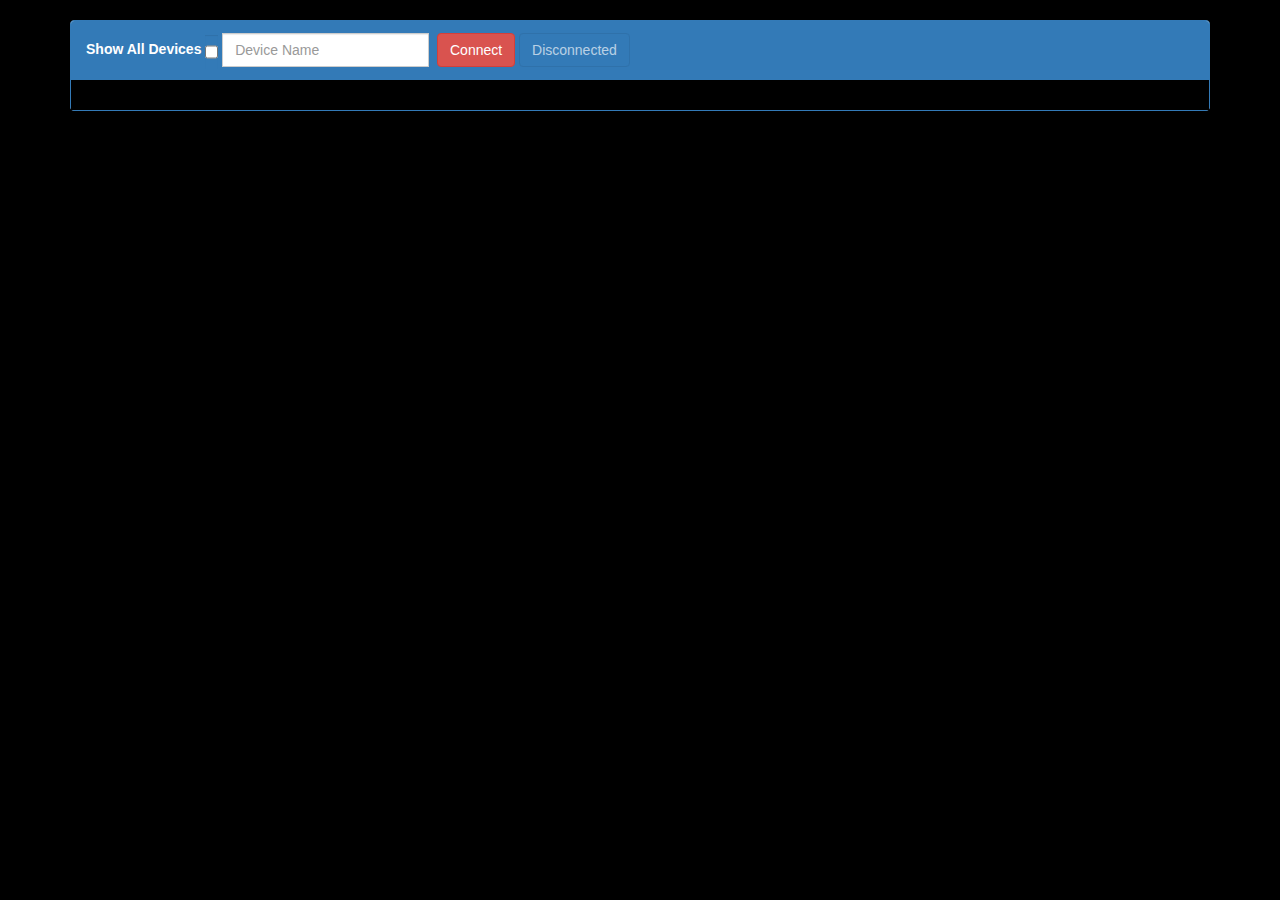
<file: htdocs/repl/index.html>
<!DOCTYPE html>
<html lang="en">

<head>
    <meta charset="utf-8">
    <meta http-equiv="X-UA-Compatible" content="IE=edge">
    <meta name="viewport" content="width=device-width, initial-scale=1">
    <title>MicroPython WebBluetooth REPL</title>
    <link href="/htdocs/repl/css/bootstrap.css" rel="stylesheet">
    <link href="/htdocs/repl/css/xterm.css" rel="stylesheet">
    <link href="/htdocs/repl/css/toastr.css" rel="stylesheet">
    <link href="/htdocs/repl/index.css" rel="stylesheet">
</head>

<body>

    <div class="container">
        <div class="row">
            <div class="col-md-offset-0 col-md-12">
                <div class="panel panel-primary">
                    <div class="panel-heading">
                        <form class="form-inline">
                            <div class="form-group">
                                <label for="all_devices">Show All Devices</label>
                                <div class="input-group">
                                    <div class="checkbox">
                                        <input type="checkbox" id="all_devices" class="form-control">
                                    </div>
                                </div>

                                <div class="input-group">
                                    <input type="text" id="name" class="form-control" placeholder="Device Name">
                                </div>
                                <div class="input-group">
                                    <input type="hidden" id="service" class="form-control" placeholder="Service Name">
                                </div>
                                <div class="input-group">
                                    <button id="connection" class="btn btn-danger" type="button">Connect</button>
                                </div>
                                <div class="input-group">
                                    <button id="connections_time" class="btn btn-primary" disabled="disabled">Disconnected</button>
                                </div>
                            </div>
                        </form>
                    </div>
                    <div class="panel-body" style="background-color: #000000;">
                        <div id="terminal"></div>
                    </div>
                </div>
            </div>
        </div>
    </div>

    <script type="text/javascript" src="/htdocs/repl/js/jquery-3.2.1.js"></script>
    <script type="text/javascript" src="/htdocs/repl/js/xterm.js"></script>
    <script type="text/javascript" src="/htdocs/repl/js/object-observer.js"></script>
    <script type="text/javascript" src="/htdocs/repl/js/bootstrap.js"></script>
    <script type="text/javascript" src="/htdocs/repl/js/moment.js"></script>
    <script type="text/javascript" src="/htdocs/repl/js/moment-timer.js"></script>
    <script type="text/javascript" src="/htdocs/repl/js/toastr.js"></script>
    <script type="text/javascript" src="/htdocs/repl/js/lodash.js"></script>
    <script type="text/javascript" src="/htdocs/repl/index.js"></script>

</body>

</html>
</file>
<file: htdocs/repl/css/xterm.css>
/**
 * xterm.js: xterm, in the browser
 * Copyright (c) 2014-2016, SourceLair Private Company (www.sourcelair.com (MIT License)
 * Copyright (c) 2012-2013, Christopher Jeffrey (MIT License)
 * https://github.com/chjj/term.js
 *
 * Permission is hereby granted, free of charge, to any person obtaining a copy
 * of this software and associated documentation files (the "Software"), to deal
 * in the Software without restriction, including without limitation the rights
 * to use, copy, modify, merge, publish, distribute, sublicense, and/or sell
 * copies of the Software, and to permit persons to whom the Software is
 * furnished to do so, subject to the following conditions:
 *
 * The above copyright notice and this permission notice shall be included in
 * all copies or substantial portions of the Software.
 *
 * THE SOFTWARE IS PROVIDED "AS IS", WITHOUT WARRANTY OF ANY KIND, EXPRESS OR
 * IMPLIED, INCLUDING BUT NOT LIMITED TO THE WARRANTIES OF MERCHANTABILITY,
 * FITNESS FOR A PARTICULAR PURPOSE AND NONINFRINGEMENT. IN NO EVENT SHALL THE
 * AUTHORS OR COPYRIGHT HOLDERS BE LIABLE FOR ANY CLAIM, DAMAGES OR OTHER
 * LIABILITY, WHETHER IN AN ACTION OF CONTRACT, TORT OR OTHERWISE, ARISING FROM,
 * OUT OF OR IN CONNECTION WITH THE SOFTWARE OR THE USE OR OTHER DEALINGS IN
 * THE SOFTWARE.
 *
 * Originally forked from (with the author's permission):
 *   Fabrice Bellard's javascript vt100 for jslinux:
 *   http://bellard.org/jslinux/
 *   Copyright (c) 2011 Fabrice Bellard
 *   The original design remains. The terminal itself
 *   has been extended to include xterm CSI codes, among
 *   other features.
 */

/*
 *  Default style for xterm.js
 */

.terminal {
    background-color: #000;
    color: #fff;
    font-family: courier-new, courier, monospace;
    font-feature-settings: "liga" 0;
    position: relative;
    user-select: none;
    -ms-user-select: none;
    -webkit-user-select: none;
}

.terminal.focus,
.terminal:focus {
    outline: none;
}

.terminal .xterm-helpers {
    position: absolute;
    top: 0;
}

.terminal .xterm-helper-textarea {
    /*
     * HACK: to fix IE's blinking cursor
     * Move textarea out of the screen to the far left, so that the cursor is not visible.
     */
    position: absolute;
    opacity: 0;
    left: -9999em;
    top: 0;
    width: 0;
    height: 0;
    z-index: -10;
    /** Prevent wrapping so the IME appears against the textarea at the correct position */
    white-space: nowrap;
    overflow: hidden;
    resize: none;
}

.terminal a {
    color: inherit;
    text-decoration: none;
}

.terminal a:hover {
    cursor: pointer;
    text-decoration: underline;
}

.terminal a.xterm-invalid-link:hover {
    cursor: text;
    text-decoration: none;
}

.terminal .terminal-cursor {
    position: relative;
}

.terminal:not(.focus) .terminal-cursor {
    outline: 1px solid #fff;
    outline-offset: -1px;
}

.terminal.xterm-cursor-style-block.focus:not(.xterm-cursor-blink-on) .terminal-cursor {
    background-color: #fff;
    color: #000;
}

.terminal.focus.xterm-cursor-style-bar:not(.xterm-cursor-blink-on) .terminal-cursor::before,
.terminal.focus.xterm-cursor-style-underline:not(.xterm-cursor-blink-on) .terminal-cursor::before {
    content: '';
    position: absolute;
    background-color: #fff;
}

.terminal.focus.xterm-cursor-style-bar:not(.xterm-cursor-blink-on) .terminal-cursor::before {
    top: 0;
    left: 0;
    bottom: 0;
    width: 1px;
}

.terminal.focus.xterm-cursor-style-underline:not(.xterm-cursor-blink-on) .terminal-cursor::before {
    bottom: 0;
    left: 0;
    right: 0;
    height: 1px;
}

.terminal .composition-view {
    background: #000;
    color: #FFF;
    display: none;
    position: absolute;
    white-space: nowrap;
    z-index: 1;
}

.terminal .composition-view.active {
    display: block;
}

.terminal .xterm-viewport {
    /* On OS X this is required in order for the scroll bar to appear fully opaque */
    background-color: #000;
    overflow-y: scroll;
}

.terminal .xterm-wide-char,
.terminal .xterm-normal-char {
    display: inline-block;
}

.terminal .xterm-rows {
    position: absolute;
    left: 0;
    top: 0;
}

.terminal .xterm-rows > div {
    /* Lines containing spans and text nodes ocassionally wrap despite being the same width (#327) */
    white-space: nowrap;
}

.terminal .xterm-scroll-area {
    visibility: hidden;
}

.terminal .xterm-char-measure-element {
    display: inline-block;
    visibility: hidden;
    position: absolute;
    left: -9999em;
}

.terminal.enable-mouse-events {
    /* When mouse events are enabled (eg. tmux), revert to the standard pointer cursor */
    cursor: default;
}

.terminal .xterm-selection {
    position: absolute;
    top: 0;
    left: 0;
    z-index: 1;
    opacity: 0.3;
    pointer-events: none;
}

.terminal .xterm-selection div {
    position: absolute;
    background-color: #fff;
}

/*
 *  Determine default colors for xterm.js
 */
.terminal .xterm-bold {
    font-weight: bold;
}

.terminal .xterm-underline {
    text-decoration: underline;
}

.terminal .xterm-blink {
    text-decoration: blink;
}

.terminal .xterm-blink.xterm-underline {
    text-decoration: blink underline;
}

.terminal .xterm-hidden {
    visibility: hidden;
}

.terminal .xterm-color-0 {
    color: #2e3436;
}

.terminal .xterm-bg-color-0 {
    background-color: #2e3436;
}

.terminal .xterm-color-1 {
    color: #cc0000;
}

.terminal .xterm-bg-color-1 {
    background-color: #cc0000;
}

.terminal .xterm-color-2 {
    color: #4e9a06;
}

.terminal .xterm-bg-color-2 {
    background-color: #4e9a06;
}

.terminal .xterm-color-3 {
    color: #c4a000;
}

.terminal .xterm-bg-color-3 {
    background-color: #c4a000;
}

.terminal .xterm-color-4 {
    color: #3465a4;
}

.terminal .xterm-bg-color-4 {
    background-color: #3465a4;
}

.terminal .xterm-color-5 {
    color: #75507b;
}

.terminal .xterm-bg-color-5 {
    background-color: #75507b;
}

.terminal .xterm-color-6 {
    color: #06989a;
}

.terminal .xterm-bg-color-6 {
    background-color: #06989a;
}

.terminal .xterm-color-7 {
    color: #d3d7cf;
}

.terminal .xterm-bg-color-7 {
    background-color: #d3d7cf;
}

.terminal .xterm-color-8 {
    color: #555753;
}

.terminal .xterm-bg-color-8 {
    background-color: #555753;
}

.terminal .xterm-color-9 {
    color: #ef2929;
}

.terminal .xterm-bg-color-9 {
    background-color: #ef2929;
}

.terminal .xterm-color-10 {
    color: #8ae234;
}

.terminal .xterm-bg-color-10 {
    background-color: #8ae234;
}

.terminal .xterm-color-11 {
    color: #fce94f;
}

.terminal .xterm-bg-color-11 {
    background-color: #fce94f;
}

.terminal .xterm-color-12 {
    color: #729fcf;
}

.terminal .xterm-bg-color-12 {
    background-color: #729fcf;
}

.terminal .xterm-color-13 {
    color: #ad7fa8;
}

.terminal .xterm-bg-color-13 {
    background-color: #ad7fa8;
}

.terminal .xterm-color-14 {
    color: #34e2e2;
}

.terminal .xterm-bg-color-14 {
    background-color: #34e2e2;
}

.terminal .xterm-color-15 {
    color: #eeeeec;
}

.terminal .xterm-bg-color-15 {
    background-color: #eeeeec;
}

.terminal .xterm-color-16 {
    color: #000000;
}

.terminal .xterm-bg-color-16 {
    background-color: #000000;
}

.terminal .xterm-color-17 {
    color: #00005f;
}

.terminal .xterm-bg-color-17 {
    background-color: #00005f;
}

.terminal .xterm-color-18 {
    color: #000087;
}

.terminal .xterm-bg-color-18 {
    background-color: #000087;
}

.terminal .xterm-color-19 {
    color: #0000af;
}

.terminal .xterm-bg-color-19 {
    background-color: #0000af;
}

.terminal .xterm-color-20 {
    color: #0000d7;
}

.terminal .xterm-bg-color-20 {
    background-color: #0000d7;
}

.terminal .xterm-color-21 {
    color: #0000ff;
}

.terminal .xterm-bg-color-21 {
    background-color: #0000ff;
}

.terminal .xterm-color-22 {
    color: #005f00;
}

.terminal .xterm-bg-color-22 {
    background-color: #005f00;
}

.terminal .xterm-color-23 {
    color: #005f5f;
}

.terminal .xterm-bg-color-23 {
    background-color: #005f5f;
}

.terminal .xterm-color-24 {
    color: #005f87;
}

.terminal .xterm-bg-color-24 {
    background-color: #005f87;
}

.terminal .xterm-color-25 {
    color: #005faf;
}

.terminal .xterm-bg-color-25 {
    background-color: #005faf;
}

.terminal .xterm-color-26 {
    color: #005fd7;
}

.terminal .xterm-bg-color-26 {
    background-color: #005fd7;
}

.terminal .xterm-color-27 {
    color: #005fff;
}

.terminal .xterm-bg-color-27 {
    background-color: #005fff;
}

.terminal .xterm-color-28 {
    color: #008700;
}

.terminal .xterm-bg-color-28 {
    background-color: #008700;
}

.terminal .xterm-color-29 {
    color: #00875f;
}

.terminal .xterm-bg-color-29 {
    background-color: #00875f;
}

.terminal .xterm-color-30 {
    color: #008787;
}

.terminal .xterm-bg-color-30 {
    background-color: #008787;
}

.terminal .xterm-color-31 {
    color: #0087af;
}

.terminal .xterm-bg-color-31 {
    background-color: #0087af;
}

.terminal .xterm-color-32 {
    color: #0087d7;
}

.terminal .xterm-bg-color-32 {
    background-color: #0087d7;
}

.terminal .xterm-color-33 {
    color: #0087ff;
}

.terminal .xterm-bg-color-33 {
    background-color: #0087ff;
}

.terminal .xterm-color-34 {
    color: #00af00;
}

.terminal .xterm-bg-color-34 {
    background-color: #00af00;
}

.terminal .xterm-color-35 {
    color: #00af5f;
}

.terminal .xterm-bg-color-35 {
    background-color: #00af5f;
}

.terminal .xterm-color-36 {
    color: #00af87;
}

.terminal .xterm-bg-color-36 {
    background-color: #00af87;
}

.terminal .xterm-color-37 {
    color: #00afaf;
}

.terminal .xterm-bg-color-37 {
    background-color: #00afaf;
}

.terminal .xterm-color-38 {
    color: #00afd7;
}

.terminal .xterm-bg-color-38 {
    background-color: #00afd7;
}

.terminal .xterm-color-39 {
    color: #00afff;
}

.terminal .xterm-bg-color-39 {
    background-color: #00afff;
}

.terminal .xterm-color-40 {
    color: #00d700;
}

.terminal .xterm-bg-color-40 {
    background-color: #00d700;
}

.terminal .xterm-color-41 {
    color: #00d75f;
}

.terminal .xterm-bg-color-41 {
    background-color: #00d75f;
}

.terminal .xterm-color-42 {
    color: #00d787;
}

.terminal .xterm-bg-color-42 {
    background-color: #00d787;
}

.terminal .xterm-color-43 {
    color: #00d7af;
}

.terminal .xterm-bg-color-43 {
    background-color: #00d7af;
}

.terminal .xterm-color-44 {
    color: #00d7d7;
}

.terminal .xterm-bg-color-44 {
    background-color: #00d7d7;
}

.terminal .xterm-color-45 {
    color: #00d7ff;
}

.terminal .xterm-bg-color-45 {
    background-color: #00d7ff;
}

.terminal .xterm-color-46 {
    color: #00ff00;
}

.terminal .xterm-bg-color-46 {
    background-color: #00ff00;
}

.terminal .xterm-color-47 {
    color: #00ff5f;
}

.terminal .xterm-bg-color-47 {
    background-color: #00ff5f;
}

.terminal .xterm-color-48 {
    color: #00ff87;
}

.terminal .xterm-bg-color-48 {
    background-color: #00ff87;
}

.terminal .xterm-color-49 {
    color: #00ffaf;
}

.terminal .xterm-bg-color-49 {
    background-color: #00ffaf;
}

.terminal .xterm-color-50 {
    color: #00ffd7;
}

.terminal .xterm-bg-color-50 {
    background-color: #00ffd7;
}

.terminal .xterm-color-51 {
    color: #00ffff;
}

.terminal .xterm-bg-color-51 {
    background-color: #00ffff;
}

.terminal .xterm-color-52 {
    color: #5f0000;
}

.terminal .xterm-bg-color-52 {
    background-color: #5f0000;
}

.terminal .xterm-color-53 {
    color: #5f005f;
}

.terminal .xterm-bg-color-53 {
    background-color: #5f005f;
}

.terminal .xterm-color-54 {
    color: #5f0087;
}

.terminal .xterm-bg-color-54 {
    background-color: #5f0087;
}

.terminal .xterm-color-55 {
    color: #5f00af;
}

.terminal .xterm-bg-color-55 {
    background-color: #5f00af;
}

.terminal .xterm-color-56 {
    color: #5f00d7;
}

.terminal .xterm-bg-color-56 {
    background-color: #5f00d7;
}

.terminal .xterm-color-57 {
    color: #5f00ff;
}

.terminal .xterm-bg-color-57 {
    background-color: #5f00ff;
}

.terminal .xterm-color-58 {
    color: #5f5f00;
}

.terminal .xterm-bg-color-58 {
    background-color: #5f5f00;
}

.terminal .xterm-color-59 {
    color: #5f5f5f;
}

.terminal .xterm-bg-color-59 {
    background-color: #5f5f5f;
}

.terminal .xterm-color-60 {
    color: #5f5f87;
}

.terminal .xterm-bg-color-60 {
    background-color: #5f5f87;
}

.terminal .xterm-color-61 {
    color: #5f5faf;
}

.terminal .xterm-bg-color-61 {
    background-color: #5f5faf;
}

.terminal .xterm-color-62 {
    color: #5f5fd7;
}

.terminal .xterm-bg-color-62 {
    background-color: #5f5fd7;
}

.terminal .xterm-color-63 {
    color: #5f5fff;
}

.terminal .xterm-bg-color-63 {
    background-color: #5f5fff;
}

.terminal .xterm-color-64 {
    color: #5f8700;
}

.terminal .xterm-bg-color-64 {
    background-color: #5f8700;
}

.terminal .xterm-color-65 {
    color: #5f875f;
}

.terminal .xterm-bg-color-65 {
    background-color: #5f875f;
}

.terminal .xterm-color-66 {
    color: #5f8787;
}

.terminal .xterm-bg-color-66 {
    background-color: #5f8787;
}

.terminal .xterm-color-67 {
    color: #5f87af;
}

.terminal .xterm-bg-color-67 {
    background-color: #5f87af;
}

.terminal .xterm-color-68 {
    color: #5f87d7;
}

.terminal .xterm-bg-color-68 {
    background-color: #5f87d7;
}

.terminal .xterm-color-69 {
    color: #5f87ff;
}

.terminal .xterm-bg-color-69 {
    background-color: #5f87ff;
}

.terminal .xterm-color-70 {
    color: #5faf00;
}

.terminal .xterm-bg-color-70 {
    background-color: #5faf00;
}

.terminal .xterm-color-71 {
    color: #5faf5f;
}

.terminal .xterm-bg-color-71 {
    background-color: #5faf5f;
}

.terminal .xterm-color-72 {
    color: #5faf87;
}

.terminal .xterm-bg-color-72 {
    background-color: #5faf87;
}

.terminal .xterm-color-73 {
    color: #5fafaf;
}

.terminal .xterm-bg-color-73 {
    background-color: #5fafaf;
}

.terminal .xterm-color-74 {
    color: #5fafd7;
}

.terminal .xterm-bg-color-74 {
    background-color: #5fafd7;
}

.terminal .xterm-color-75 {
    color: #5fafff;
}

.terminal .xterm-bg-color-75 {
    background-color: #5fafff;
}

.terminal .xterm-color-76 {
    color: #5fd700;
}

.terminal .xterm-bg-color-76 {
    background-color: #5fd700;
}

.terminal .xterm-color-77 {
    color: #5fd75f;
}

.terminal .xterm-bg-color-77 {
    background-color: #5fd75f;
}

.terminal .xterm-color-78 {
    color: #5fd787;
}

.terminal .xterm-bg-color-78 {
    background-color: #5fd787;
}

.terminal .xterm-color-79 {
    color: #5fd7af;
}

.terminal .xterm-bg-color-79 {
    background-color: #5fd7af;
}

.terminal .xterm-color-80 {
    color: #5fd7d7;
}

.terminal .xterm-bg-color-80 {
    background-color: #5fd7d7;
}

.terminal .xterm-color-81 {
    color: #5fd7ff;
}

.terminal .xterm-bg-color-81 {
    background-color: #5fd7ff;
}

.terminal .xterm-color-82 {
    color: #5fff00;
}

.terminal .xterm-bg-color-82 {
    background-color: #5fff00;
}

.terminal .xterm-color-83 {
    color: #5fff5f;
}

.terminal .xterm-bg-color-83 {
    background-color: #5fff5f;
}

.terminal .xterm-color-84 {
    color: #5fff87;
}

.terminal .xterm-bg-color-84 {
    background-color: #5fff87;
}

.terminal .xterm-color-85 {
    color: #5fffaf;
}

.terminal .xterm-bg-color-85 {
    background-color: #5fffaf;
}

.terminal .xterm-color-86 {
    color: #5fffd7;
}

.terminal .xterm-bg-color-86 {
    background-color: #5fffd7;
}

.terminal .xterm-color-87 {
    color: #5fffff;
}

.terminal .xterm-bg-color-87 {
    background-color: #5fffff;
}

.terminal .xterm-color-88 {
    color: #870000;
}

.terminal .xterm-bg-color-88 {
    background-color: #870000;
}

.terminal .xterm-color-89 {
    color: #87005f;
}

.terminal .xterm-bg-color-89 {
    background-color: #87005f;
}

.terminal .xterm-color-90 {
    color: #870087;
}

.terminal .xterm-bg-color-90 {
    background-color: #870087;
}

.terminal .xterm-color-91 {
    color: #8700af;
}

.terminal .xterm-bg-color-91 {
    background-color: #8700af;
}

.terminal .xterm-color-92 {
    color: #8700d7;
}

.terminal .xterm-bg-color-92 {
    background-color: #8700d7;
}

.terminal .xterm-color-93 {
    color: #8700ff;
}

.terminal .xterm-bg-color-93 {
    background-color: #8700ff;
}

.terminal .xterm-color-94 {
    color: #875f00;
}

.terminal .xterm-bg-color-94 {
    background-color: #875f00;
}

.terminal .xterm-color-95 {
    color: #875f5f;
}

.terminal .xterm-bg-color-95 {
    background-color: #875f5f;
}

.terminal .xterm-color-96 {
    color: #875f87;
}

.terminal .xterm-bg-color-96 {
    background-color: #875f87;
}

.terminal .xterm-color-97 {
    color: #875faf;
}

.terminal .xterm-bg-color-97 {
    background-color: #875faf;
}

.terminal .xterm-color-98 {
    color: #875fd7;
}

.terminal .xterm-bg-color-98 {
    background-color: #875fd7;
}

.terminal .xterm-color-99 {
    color: #875fff;
}

.terminal .xterm-bg-color-99 {
    background-color: #875fff;
}

.terminal .xterm-color-100 {
    color: #878700;
}

.terminal .xterm-bg-color-100 {
    background-color: #878700;
}

.terminal .xterm-color-101 {
    color: #87875f;
}

.terminal .xterm-bg-color-101 {
    background-color: #87875f;
}

.terminal .xterm-color-102 {
    color: #878787;
}

.terminal .xterm-bg-color-102 {
    background-color: #878787;
}

.terminal .xterm-color-103 {
    color: #8787af;
}

.terminal .xterm-bg-color-103 {
    background-color: #8787af;
}

.terminal .xterm-color-104 {
    color: #8787d7;
}

.terminal .xterm-bg-color-104 {
    background-color: #8787d7;
}

.terminal .xterm-color-105 {
    color: #8787ff;
}

.terminal .xterm-bg-color-105 {
    background-color: #8787ff;
}

.terminal .xterm-color-106 {
    color: #87af00;
}

.terminal .xterm-bg-color-106 {
    background-color: #87af00;
}

.terminal .xterm-color-107 {
    color: #87af5f;
}

.terminal .xterm-bg-color-107 {
    background-color: #87af5f;
}

.terminal .xterm-color-108 {
    color: #87af87;
}

.terminal .xterm-bg-color-108 {
    background-color: #87af87;
}

.terminal .xterm-color-109 {
    color: #87afaf;
}

.terminal .xterm-bg-color-109 {
    background-color: #87afaf;
}

.terminal .xterm-color-110 {
    color: #87afd7;
}

.terminal .xterm-bg-color-110 {
    background-color: #87afd7;
}

.terminal .xterm-color-111 {
    color: #87afff;
}

.terminal .xterm-bg-color-111 {
    background-color: #87afff;
}

.terminal .xterm-color-112 {
    color: #87d700;
}

.terminal .xterm-bg-color-112 {
    background-color: #87d700;
}

.terminal .xterm-color-113 {
    color: #87d75f;
}

.terminal .xterm-bg-color-113 {
    background-color: #87d75f;
}

.terminal .xterm-color-114 {
    color: #87d787;
}

.terminal .xterm-bg-color-114 {
    background-color: #87d787;
}

.terminal .xterm-color-115 {
    color: #87d7af;
}

.terminal .xterm-bg-color-115 {
    background-color: #87d7af;
}

.terminal .xterm-color-116 {
    color: #87d7d7;
}

.terminal .xterm-bg-color-116 {
    background-color: #87d7d7;
}

.terminal .xterm-color-117 {
    color: #87d7ff;
}

.terminal .xterm-bg-color-117 {
    background-color: #87d7ff;
}

.terminal .xterm-color-118 {
    color: #87ff00;
}

.terminal .xterm-bg-color-118 {
    background-color: #87ff00;
}

.terminal .xterm-color-119 {
    color: #87ff5f;
}

.terminal .xterm-bg-color-119 {
    background-color: #87ff5f;
}

.terminal .xterm-color-120 {
    color: #87ff87;
}

.terminal .xterm-bg-color-120 {
    background-color: #87ff87;
}

.terminal .xterm-color-121 {
    color: #87ffaf;
}

.terminal .xterm-bg-color-121 {
    background-color: #87ffaf;
}

.terminal .xterm-color-122 {
    color: #87ffd7;
}

.terminal .xterm-bg-color-122 {
    background-color: #87ffd7;
}

.terminal .xterm-color-123 {
    color: #87ffff;
}

.terminal .xterm-bg-color-123 {
    background-color: #87ffff;
}

.terminal .xterm-color-124 {
    color: #af0000;
}

.terminal .xterm-bg-color-124 {
    background-color: #af0000;
}

.terminal .xterm-color-125 {
    color: #af005f;
}

.terminal .xterm-bg-color-125 {
    background-color: #af005f;
}

.terminal .xterm-color-126 {
    color: #af0087;
}

.terminal .xterm-bg-color-126 {
    background-color: #af0087;
}

.terminal .xterm-color-127 {
    color: #af00af;
}

.terminal .xterm-bg-color-127 {
    background-color: #af00af;
}

.terminal .xterm-color-128 {
    color: #af00d7;
}

.terminal .xterm-bg-color-128 {
    background-color: #af00d7;
}

.terminal .xterm-color-129 {
    color: #af00ff;
}

.terminal .xterm-bg-color-129 {
    background-color: #af00ff;
}

.terminal .xterm-color-130 {
    color: #af5f00;
}

.terminal .xterm-bg-color-130 {
    background-color: #af5f00;
}

.terminal .xterm-color-131 {
    color: #af5f5f;
}

.terminal .xterm-bg-color-131 {
    background-color: #af5f5f;
}

.terminal .xterm-color-132 {
    color: #af5f87;
}

.terminal .xterm-bg-color-132 {
    background-color: #af5f87;
}

.terminal .xterm-color-133 {
    color: #af5faf;
}

.terminal .xterm-bg-color-133 {
    background-color: #af5faf;
}

.terminal .xterm-color-134 {
    color: #af5fd7;
}

.terminal .xterm-bg-color-134 {
    background-color: #af5fd7;
}

.terminal .xterm-color-135 {
    color: #af5fff;
}

.terminal .xterm-bg-color-135 {
    background-color: #af5fff;
}

.terminal .xterm-color-136 {
    color: #af8700;
}

.terminal .xterm-bg-color-136 {
    background-color: #af8700;
}

.terminal .xterm-color-137 {
    color: #af875f;
}

.terminal .xterm-bg-color-137 {
    background-color: #af875f;
}

.terminal .xterm-color-138 {
    color: #af8787;
}

.terminal .xterm-bg-color-138 {
    background-color: #af8787;
}

.terminal .xterm-color-139 {
    color: #af87af;
}

.terminal .xterm-bg-color-139 {
    background-color: #af87af;
}

.terminal .xterm-color-140 {
    color: #af87d7;
}

.terminal .xterm-bg-color-140 {
    background-color: #af87d7;
}

.terminal .xterm-color-141 {
    color: #af87ff;
}

.terminal .xterm-bg-color-141 {
    background-color: #af87ff;
}

.terminal .xterm-color-142 {
    color: #afaf00;
}

.terminal .xterm-bg-color-142 {
    background-color: #afaf00;
}

.terminal .xterm-color-143 {
    color: #afaf5f;
}

.terminal .xterm-bg-color-143 {
    background-color: #afaf5f;
}

.terminal .xterm-color-144 {
    color: #afaf87;
}

.terminal .xterm-bg-color-144 {
    background-color: #afaf87;
}

.terminal .xterm-color-145 {
    color: #afafaf;
}

.terminal .xterm-bg-color-145 {
    background-color: #afafaf;
}

.terminal .xterm-color-146 {
    color: #afafd7;
}

.terminal .xterm-bg-color-146 {
    background-color: #afafd7;
}

.terminal .xterm-color-147 {
    color: #afafff;
}

.terminal .xterm-bg-color-147 {
    background-color: #afafff;
}

.terminal .xterm-color-148 {
    color: #afd700;
}

.terminal .xterm-bg-color-148 {
    background-color: #afd700;
}

.terminal .xterm-color-149 {
    color: #afd75f;
}

.terminal .xterm-bg-color-149 {
    background-color: #afd75f;
}

.terminal .xterm-color-150 {
    color: #afd787;
}

.terminal .xterm-bg-color-150 {
    background-color: #afd787;
}

.terminal .xterm-color-151 {
    color: #afd7af;
}

.terminal .xterm-bg-color-151 {
    background-color: #afd7af;
}

.terminal .xterm-color-152 {
    color: #afd7d7;
}

.terminal .xterm-bg-color-152 {
    background-color: #afd7d7;
}

.terminal .xterm-color-153 {
    color: #afd7ff;
}

.terminal .xterm-bg-color-153 {
    background-color: #afd7ff;
}

.terminal .xterm-color-154 {
    color: #afff00;
}

.terminal .xterm-bg-color-154 {
    background-color: #afff00;
}

.terminal .xterm-color-155 {
    color: #afff5f;
}

.terminal .xterm-bg-color-155 {
    background-color: #afff5f;
}

.terminal .xterm-color-156 {
    color: #afff87;
}

.terminal .xterm-bg-color-156 {
    background-color: #afff87;
}

.terminal .xterm-color-157 {
    color: #afffaf;
}

.terminal .xterm-bg-color-157 {
    background-color: #afffaf;
}

.terminal .xterm-color-158 {
    color: #afffd7;
}

.terminal .xterm-bg-color-158 {
    background-color: #afffd7;
}

.terminal .xterm-color-159 {
    color: #afffff;
}

.terminal .xterm-bg-color-159 {
    background-color: #afffff;
}

.terminal .xterm-color-160 {
    color: #d70000;
}

.terminal .xterm-bg-color-160 {
    background-color: #d70000;
}

.terminal .xterm-color-161 {
    color: #d7005f;
}

.terminal .xterm-bg-color-161 {
    background-color: #d7005f;
}

.terminal .xterm-color-162 {
    color: #d70087;
}

.terminal .xterm-bg-color-162 {
    background-color: #d70087;
}

.terminal .xterm-color-163 {
    color: #d700af;
}

.terminal .xterm-bg-color-163 {
    background-color: #d700af;
}

.terminal .xterm-color-164 {
    color: #d700d7;
}

.terminal .xterm-bg-color-164 {
    background-color: #d700d7;
}

.terminal .xterm-color-165 {
    color: #d700ff;
}

.terminal .xterm-bg-color-165 {
    background-color: #d700ff;
}

.terminal .xterm-color-166 {
    color: #d75f00;
}

.terminal .xterm-bg-color-166 {
    background-color: #d75f00;
}

.terminal .xterm-color-167 {
    color: #d75f5f;
}

.terminal .xterm-bg-color-167 {
    background-color: #d75f5f;
}

.terminal .xterm-color-168 {
    color: #d75f87;
}

.terminal .xterm-bg-color-168 {
    background-color: #d75f87;
}

.terminal .xterm-color-169 {
    color: #d75faf;
}

.terminal .xterm-bg-color-169 {
    background-color: #d75faf;
}

.terminal .xterm-color-170 {
    color: #d75fd7;
}

.terminal .xterm-bg-color-170 {
    background-color: #d75fd7;
}

.terminal .xterm-color-171 {
    color: #d75fff;
}

.terminal .xterm-bg-color-171 {
    background-color: #d75fff;
}

.terminal .xterm-color-172 {
    color: #d78700;
}

.terminal .xterm-bg-color-172 {
    background-color: #d78700;
}

.terminal .xterm-color-173 {
    color: #d7875f;
}

.terminal .xterm-bg-color-173 {
    background-color: #d7875f;
}

.terminal .xterm-color-174 {
    color: #d78787;
}

.terminal .xterm-bg-color-174 {
    background-color: #d78787;
}

.terminal .xterm-color-175 {
    color: #d787af;
}

.terminal .xterm-bg-color-175 {
    background-color: #d787af;
}

.terminal .xterm-color-176 {
    color: #d787d7;
}

.terminal .xterm-bg-color-176 {
    background-color: #d787d7;
}

.terminal .xterm-color-177 {
    color: #d787ff;
}

.terminal .xterm-bg-color-177 {
    background-color: #d787ff;
}

.terminal .xterm-color-178 {
    color: #d7af00;
}

.terminal .xterm-bg-color-178 {
    background-color: #d7af00;
}

.terminal .xterm-color-179 {
    color: #d7af5f;
}

.terminal .xterm-bg-color-179 {
    background-color: #d7af5f;
}

.terminal .xterm-color-180 {
    color: #d7af87;
}

.terminal .xterm-bg-color-180 {
    background-color: #d7af87;
}

.terminal .xterm-color-181 {
    color: #d7afaf;
}

.terminal .xterm-bg-color-181 {
    background-color: #d7afaf;
}

.terminal .xterm-color-182 {
    color: #d7afd7;
}

.terminal .xterm-bg-color-182 {
    background-color: #d7afd7;
}

.terminal .xterm-color-183 {
    color: #d7afff;
}

.terminal .xterm-bg-color-183 {
    background-color: #d7afff;
}

.terminal .xterm-color-184 {
    color: #d7d700;
}

.terminal .xterm-bg-color-184 {
    background-color: #d7d700;
}

.terminal .xterm-color-185 {
    color: #d7d75f;
}

.terminal .xterm-bg-color-185 {
    background-color: #d7d75f;
}

.terminal .xterm-color-186 {
    color: #d7d787;
}

.terminal .xterm-bg-color-186 {
    background-color: #d7d787;
}

.terminal .xterm-color-187 {
    color: #d7d7af;
}

.terminal .xterm-bg-color-187 {
    background-color: #d7d7af;
}

.terminal .xterm-color-188 {
    color: #d7d7d7;
}

.terminal .xterm-bg-color-188 {
    background-color: #d7d7d7;
}

.terminal .xterm-color-189 {
    color: #d7d7ff;
}

.terminal .xterm-bg-color-189 {
    background-color: #d7d7ff;
}

.terminal .xterm-color-190 {
    color: #d7ff00;
}

.terminal .xterm-bg-color-190 {
    background-color: #d7ff00;
}

.terminal .xterm-color-191 {
    color: #d7ff5f;
}

.terminal .xterm-bg-color-191 {
    background-color: #d7ff5f;
}

.terminal .xterm-color-192 {
    color: #d7ff87;
}

.terminal .xterm-bg-color-192 {
    background-color: #d7ff87;
}

.terminal .xterm-color-193 {
    color: #d7ffaf;
}

.terminal .xterm-bg-color-193 {
    background-color: #d7ffaf;
}

.terminal .xterm-color-194 {
    color: #d7ffd7;
}

.terminal .xterm-bg-color-194 {
    background-color: #d7ffd7;
}

.terminal .xterm-color-195 {
    color: #d7ffff;
}

.terminal .xterm-bg-color-195 {
    background-color: #d7ffff;
}

.terminal .xterm-color-196 {
    color: #ff0000;
}

.terminal .xterm-bg-color-196 {
    background-color: #ff0000;
}

.terminal .xterm-color-197 {
    color: #ff005f;
}

.terminal .xterm-bg-color-197 {
    background-color: #ff005f;
}

.terminal .xterm-color-198 {
    color: #ff0087;
}

.terminal .xterm-bg-color-198 {
    background-color: #ff0087;
}

.terminal .xterm-color-199 {
    color: #ff00af;
}

.terminal .xterm-bg-color-199 {
    background-color: #ff00af;
}

.terminal .xterm-color-200 {
    color: #ff00d7;
}

.terminal .xterm-bg-color-200 {
    background-color: #ff00d7;
}

.terminal .xterm-color-201 {
    color: #ff00ff;
}

.terminal .xterm-bg-color-201 {
    background-color: #ff00ff;
}

.terminal .xterm-color-202 {
    color: #ff5f00;
}

.terminal .xterm-bg-color-202 {
    background-color: #ff5f00;
}

.terminal .xterm-color-203 {
    color: #ff5f5f;
}

.terminal .xterm-bg-color-203 {
    background-color: #ff5f5f;
}

.terminal .xterm-color-204 {
    color: #ff5f87;
}

.terminal .xterm-bg-color-204 {
    background-color: #ff5f87;
}

.terminal .xterm-color-205 {
    color: #ff5faf;
}

.terminal .xterm-bg-color-205 {
    background-color: #ff5faf;
}

.terminal .xterm-color-206 {
    color: #ff5fd7;
}

.terminal .xterm-bg-color-206 {
    background-color: #ff5fd7;
}

.terminal .xterm-color-207 {
    color: #ff5fff;
}

.terminal .xterm-bg-color-207 {
    background-color: #ff5fff;
}

.terminal .xterm-color-208 {
    color: #ff8700;
}

.terminal .xterm-bg-color-208 {
    background-color: #ff8700;
}

.terminal .xterm-color-209 {
    color: #ff875f;
}

.terminal .xterm-bg-color-209 {
    background-color: #ff875f;
}

.terminal .xterm-color-210 {
    color: #ff8787;
}

.terminal .xterm-bg-color-210 {
    background-color: #ff8787;
}

.terminal .xterm-color-211 {
    color: #ff87af;
}

.terminal .xterm-bg-color-211 {
    background-color: #ff87af;
}

.terminal .xterm-color-212 {
    color: #ff87d7;
}

.terminal .xterm-bg-color-212 {
    background-color: #ff87d7;
}

.terminal .xterm-color-213 {
    color: #ff87ff;
}

.terminal .xterm-bg-color-213 {
    background-color: #ff87ff;
}

.terminal .xterm-color-214 {
    color: #ffaf00;
}

.terminal .xterm-bg-color-214 {
    background-color: #ffaf00;
}

.terminal .xterm-color-215 {
    color: #ffaf5f;
}

.terminal .xterm-bg-color-215 {
    background-color: #ffaf5f;
}

.terminal .xterm-color-216 {
    color: #ffaf87;
}

.terminal .xterm-bg-color-216 {
    background-color: #ffaf87;
}

.terminal .xterm-color-217 {
    color: #ffafaf;
}

.terminal .xterm-bg-color-217 {
    background-color: #ffafaf;
}

.terminal .xterm-color-218 {
    color: #ffafd7;
}

.terminal .xterm-bg-color-218 {
    background-color: #ffafd7;
}

.terminal .xterm-color-219 {
    color: #ffafff;
}

.terminal .xterm-bg-color-219 {
    background-color: #ffafff;
}

.terminal .xterm-color-220 {
    color: #ffd700;
}

.terminal .xterm-bg-color-220 {
    background-color: #ffd700;
}

.terminal .xterm-color-221 {
    color: #ffd75f;
}

.terminal .xterm-bg-color-221 {
    background-color: #ffd75f;
}

.terminal .xterm-color-222 {
    color: #ffd787;
}

.terminal .xterm-bg-color-222 {
    background-color: #ffd787;
}

.terminal .xterm-color-223 {
    color: #ffd7af;
}

.terminal .xterm-bg-color-223 {
    background-color: #ffd7af;
}

.terminal .xterm-color-224 {
    color: #ffd7d7;
}

.terminal .xterm-bg-color-224 {
    background-color: #ffd7d7;
}

.terminal .xterm-color-225 {
    color: #ffd7ff;
}

.terminal .xterm-bg-color-225 {
    background-color: #ffd7ff;
}

.terminal .xterm-color-226 {
    color: #ffff00;
}

.terminal .xterm-bg-color-226 {
    background-color: #ffff00;
}

.terminal .xterm-color-227 {
    color: #ffff5f;
}

.terminal .xterm-bg-color-227 {
    background-color: #ffff5f;
}

.terminal .xterm-color-228 {
    color: #ffff87;
}

.terminal .xterm-bg-color-228 {
    background-color: #ffff87;
}

.terminal .xterm-color-229 {
    color: #ffffaf;
}

.terminal .xterm-bg-color-229 {
    background-color: #ffffaf;
}

.terminal .xterm-color-230 {
    color: #ffffd7;
}

.terminal .xterm-bg-color-230 {
    background-color: #ffffd7;
}

.terminal .xterm-color-231 {
    color: #ffffff;
}

.terminal .xterm-bg-color-231 {
    background-color: #ffffff;
}

.terminal .xterm-color-232 {
    color: #080808;
}

.terminal .xterm-bg-color-232 {
    background-color: #080808;
}

.terminal .xterm-color-233 {
    color: #121212;
}

.terminal .xterm-bg-color-233 {
    background-color: #121212;
}

.terminal .xterm-color-234 {
    color: #1c1c1c;
}

.terminal .xterm-bg-color-234 {
    background-color: #1c1c1c;
}

.terminal .xterm-color-235 {
    color: #262626;
}

.terminal .xterm-bg-color-235 {
    background-color: #262626;
}

.terminal .xterm-color-236 {
    color: #303030;
}

.terminal .xterm-bg-color-236 {
    background-color: #303030;
}

.terminal .xterm-color-237 {
    color: #3a3a3a;
}

.terminal .xterm-bg-color-237 {
    background-color: #3a3a3a;
}

.terminal .xterm-color-238 {
    color: #444444;
}

.terminal .xterm-bg-color-238 {
    background-color: #444444;
}

.terminal .xterm-color-239 {
    color: #4e4e4e;
}

.terminal .xterm-bg-color-239 {
    background-color: #4e4e4e;
}

.terminal .xterm-color-240 {
    color: #585858;
}

.terminal .xterm-bg-color-240 {
    background-color: #585858;
}

.terminal .xterm-color-241 {
    color: #626262;
}

.terminal .xterm-bg-color-241 {
    background-color: #626262;
}

.terminal .xterm-color-242 {
    color: #6c6c6c;
}

.terminal .xterm-bg-color-242 {
    background-color: #6c6c6c;
}

.terminal .xterm-color-243 {
    color: #767676;
}

.terminal .xterm-bg-color-243 {
    background-color: #767676;
}

.terminal .xterm-color-244 {
    color: #808080;
}

.terminal .xterm-bg-color-244 {
    background-color: #808080;
}

.terminal .xterm-color-245 {
    color: #8a8a8a;
}

.terminal .xterm-bg-color-245 {
    background-color: #8a8a8a;
}

.terminal .xterm-color-246 {
    color: #949494;
}

.terminal .xterm-bg-color-246 {
    background-color: #949494;
}

.terminal .xterm-color-247 {
    color: #9e9e9e;
}

.terminal .xterm-bg-color-247 {
    background-color: #9e9e9e;
}

.terminal .xterm-color-248 {
    color: #a8a8a8;
}

.terminal .xterm-bg-color-248 {
    background-color: #a8a8a8;
}

.terminal .xterm-color-249 {
    color: #b2b2b2;
}

.terminal .xterm-bg-color-249 {
    background-color: #b2b2b2;
}

.terminal .xterm-color-250 {
    color: #bcbcbc;
}

.terminal .xterm-bg-color-250 {
    background-color: #bcbcbc;
}

.terminal .xterm-color-251 {
    color: #c6c6c6;
}

.terminal .xterm-bg-color-251 {
    background-color: #c6c6c6;
}

.terminal .xterm-color-252 {
    color: #d0d0d0;
}

.terminal .xterm-bg-color-252 {
    background-color: #d0d0d0;
}

.terminal .xterm-color-253 {
    color: #dadada;
}

.terminal .xterm-bg-color-253 {
    background-color: #dadada;
}

.terminal .xterm-color-254 {
    color: #e4e4e4;
}

.terminal .xterm-bg-color-254 {
    background-color: #e4e4e4;
}

.terminal .xterm-color-255 {
    color: #eeeeee;
}

.terminal .xterm-bg-color-255 {
    background-color: #eeeeee;
}
</file>
<file: htdocs/repl/css/toastr.css>
.toast-title {
  font-weight: bold;
}
.toast-message {
  -ms-word-wrap: break-word;
  word-wrap: break-word;
}
.toast-message a,
.toast-message label {
  color: #FFFFFF;
}
.toast-message a:hover {
  color: #CCCCCC;
  text-decoration: none;
}
.toast-close-button {
  position: relative;
  right: -0.3em;
  top: -0.3em;
  float: right;
  font-size: 20px;
  font-weight: bold;
  color: #FFFFFF;
  -webkit-text-shadow: 0 1px 0 #ffffff;
  text-shadow: 0 1px 0 #ffffff;
  opacity: 0.8;
  -ms-filter: progid:DXImageTransform.Microsoft.Alpha(Opacity=80);
  filter: alpha(opacity=80);
  line-height: 1;
}
.toast-close-button:hover,
.toast-close-button:focus {
  color: #000000;
  text-decoration: none;
  cursor: pointer;
  opacity: 0.4;
  -ms-filter: progid:DXImageTransform.Microsoft.Alpha(Opacity=40);
  filter: alpha(opacity=40);
}
.rtl .toast-close-button {
  left: -0.3em;
  float: left;
  right: 0.3em;
}
/*Additional properties for button version
 iOS requires the button element instead of an anchor tag.
 If you want the anchor version, it requires `href="#"`.*/
button.toast-close-button {
  padding: 0;
  cursor: pointer;
  background: transparent;
  border: 0;
  -webkit-appearance: none;
}
.toast-top-center {
  top: 0;
  right: 0;
  width: 100%;
}
.toast-bottom-center {
  bottom: 0;
  right: 0;
  width: 100%;
}
.toast-top-full-width {
  top: 0;
  right: 0;
  width: 100%;
}
.toast-bottom-full-width {
  bottom: 0;
  right: 0;
  width: 100%;
}
.toast-top-left {
  top: 12px;
  left: 12px;
}
.toast-top-right {
  top: 12px;
  right: 12px;
}
.toast-bottom-right {
  right: 12px;
  bottom: 12px;
}
.toast-bottom-left {
  bottom: 12px;
  left: 12px;
}
#toast-container {
  position: fixed;
  z-index: 999999;
  pointer-events: none;
  /*overrides*/
}
#toast-container * {
  -moz-box-sizing: border-box;
  -webkit-box-sizing: border-box;
  box-sizing: border-box;
}
#toast-container > div {
  position: relative;
  pointer-events: auto;
  overflow: hidden;
  margin: 0 0 6px;
  padding: 15px 15px 15px 50px;
  width: 300px;
  -moz-border-radius: 3px 3px 3px 3px;
  -webkit-border-radius: 3px 3px 3px 3px;
  border-radius: 3px 3px 3px 3px;
  background-position: 15px center;
  background-repeat: no-repeat;
  -moz-box-shadow: 0 0 12px #999999;
  -webkit-box-shadow: 0 0 12px #999999;
  box-shadow: 0 0 12px #999999;
  color: #FFFFFF;
  opacity: 0.8;
  -ms-filter: progid:DXImageTransform.Microsoft.Alpha(Opacity=80);
  filter: alpha(opacity=80);
}
#toast-container > div.rtl {
  direction: rtl;
  padding: 15px 50px 15px 15px;
  background-position: right 15px center;
}
#toast-container > div:hover {
  -moz-box-shadow: 0 0 12px #000000;
  -webkit-box-shadow: 0 0 12px #000000;
  box-shadow: 0 0 12px #000000;
  opacity: 1;
  -ms-filter: progid:DXImageTransform.Microsoft.Alpha(Opacity=100);
  filter: alpha(opacity=100);
  cursor: pointer;
}
#toast-container > .toast-info {
  background-image: url("[data-uri]") !important;
}
#toast-container > .toast-error {
  background-image: url("[data-uri]") !important;
}
#toast-container > .toast-success {
  background-image: url("[data-uri]") !important;
}
#toast-container > .toast-warning {
  background-image: url("[data-uri]") !important;
}
#toast-container.toast-top-center > div,
#toast-container.toast-bottom-center > div {
  width: 300px;
  margin-left: auto;
  margin-right: auto;
}
#toast-container.toast-top-full-width > div,
#toast-container.toast-bottom-full-width > div {
  width: 96%;
  margin-left: auto;
  margin-right: auto;
}
.toast {
  background-color: #030303;
}
.toast-success {
  background-color: #51A351;
}
.toast-error {
  background-color: #BD362F;
}
.toast-info {
  background-color: #2F96B4;
}
.toast-warning {
  background-color: #F89406;
}
.toast-progress {
  position: absolute;
  left: 0;
  bottom: 0;
  height: 4px;
  background-color: #000000;
  opacity: 0.4;
  -ms-filter: progid:DXImageTransform.Microsoft.Alpha(Opacity=40);
  filter: alpha(opacity=40);
}
/*Responsive Design*/
@media all and (max-width: 240px) {
  #toast-container > div {
    padding: 8px 8px 8px 50px;
    width: 11em;
  }
  #toast-container > div.rtl {
    padding: 8px 50px 8px 8px;
  }
  #toast-container .toast-close-button {
    right: -0.2em;
    top: -0.2em;
  }
  #toast-container .rtl .toast-close-button {
    left: -0.2em;
    right: 0.2em;
  }
}
@media all and (min-width: 241px) and (max-width: 480px) {
  #toast-container > div {
    padding: 8px 8px 8px 50px;
    width: 18em;
  }
  #toast-container > div.rtl {
    padding: 8px 50px 8px 8px;
  }
  #toast-container .toast-close-button {
    right: -0.2em;
    top: -0.2em;
  }
  #toast-container .rtl .toast-close-button {
    left: -0.2em;
    right: 0.2em;
  }
}
@media all and (min-width: 481px) and (max-width: 768px) {
  #toast-container > div {
    padding: 15px 15px 15px 50px;
    width: 25em;
  }
  #toast-container > div.rtl {
    padding: 15px 50px 15px 15px;
  }
}
</file>
<file: htdocs/repl/index.css>
body {
    background-color: #000000;
    padding-top: 20px;
}
</file>
